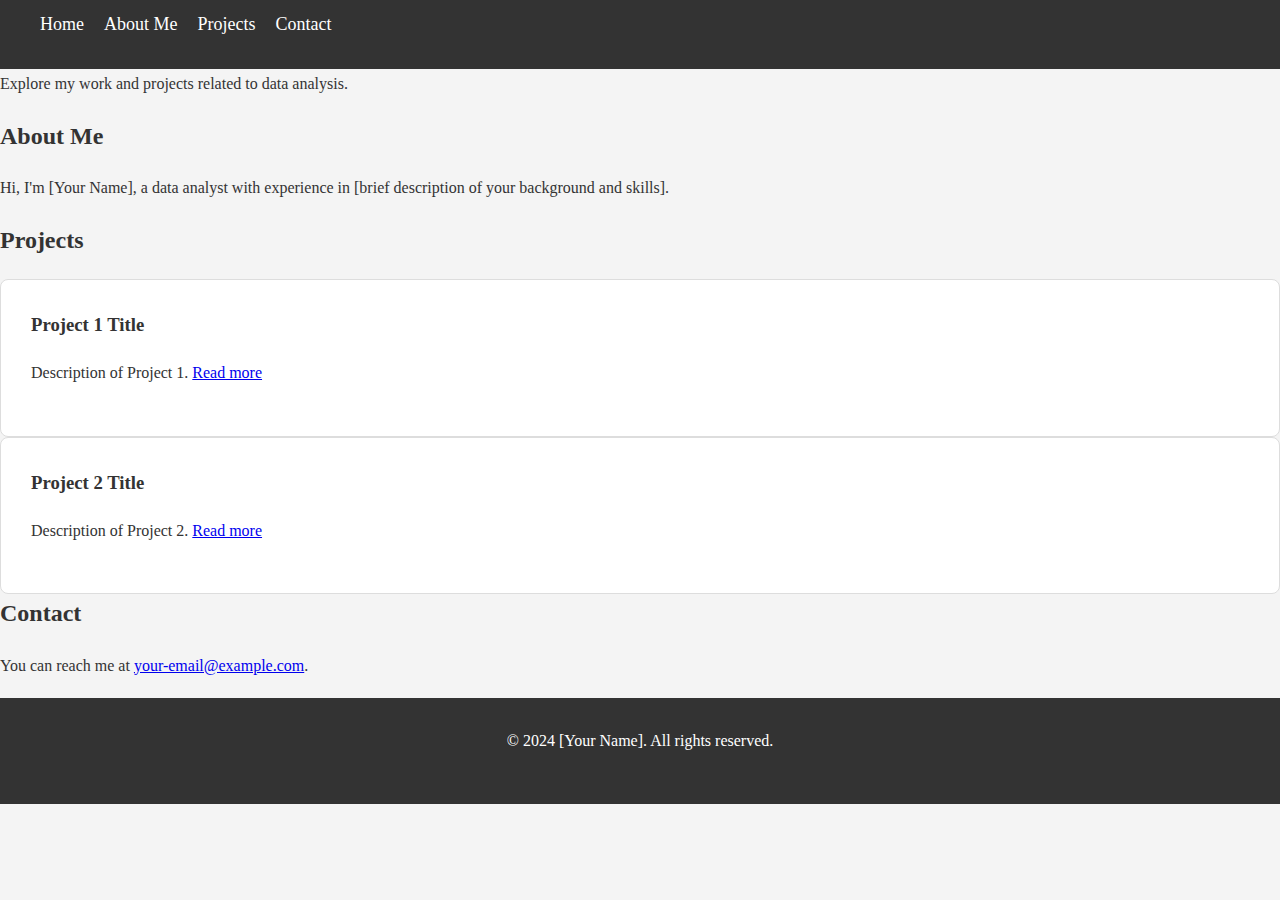
<file: index.html>
<!DOCTYPE html>
<html lang="en">
<head>
    <meta charset="UTF-8">
    <meta name="viewport" content="width=device-width, initial-scale=1.0">
    <title>Data Analyst Portfolio</title>
    <link rel="stylesheet" href="styles.css">
</head>
<body>
    <header>
        <nav>
            <ul>
                <li><a href="#home">Home</a></li>
                <li><a href="#about">About Me</a></li>
                <li><a href="#projects">Projects</a></li>
                <li><a href="#contact">Contact</a></li>
            </ul>
        </nav>
    </header>

    <section id="home">
        <h1>Welcome to My Data Analyst Portfolio</h1>
        <p>Explore my work and projects related to data analysis.</p>
    </section>

    <section id="about">
        <h2>About Me</h2>
        <p>Hi, I'm [Your Name], a data analyst with experience in [brief description of your background and skills].</p>
    </section>

    <section id="projects">
        <h2>Projects</h2>
        <div class="project">
            <h3>Project 1 Title</h3>
            <p>Description of Project 1. <a href="project1.html">Read more</a></p>
        </div>
        <div class="project">
            <h3>Project 2 Title</h3>
            <p>Description of Project 2. <a href="project2.html">Read more</a></p>
        </div>
        <!-- Add more projects as needed -->
    </section>

    <section id="contact">
        <h2>Contact</h2>
        <p>You can reach me at <a href="mailto:your-email@example.com">your-email@example.com</a>.</p>
    </section>

    <footer>
        <p>&copy; 2024 [Your Name]. All rights reserved.</p>
    </footer>
</body>
</html>
</file>
<file: styles.css>
/* Reset some default browser styles */
body, h1, h2, h3, p, ul, form, input, textarea, button {
    margin: 0;
    padding: 0;
    box-sizing: border-box;
}

/* Basic styling for body */
body {
    font-family: "Merriweather", serif;
    line-height: 1.6;
    color: #333;
    background-color: #f4f4f4;
    padding: 0; /* Add padding for general body content */
}

/* Container to wrap sections */
.container {
    width: 80%;
    margin: auto;
    overflow: hidden;
}

/* Header styling */
header {
    background: #333;
    color: #fff;
    padding: 10px 0;
    position: fixed;
    width: 100%;
    top: 0;
    z-index: 1000;
}

header .container {
    display: flex;
    justify-content: space-between;
    align-items: center;
}

header h1 {
    font-size: 25px;
}

header nav {
    display: flex;
}

header ul {
    list-style: none;
    display: flex;
}

header ul li {
    margin-left: 20px;
}

header ul li a {
    color: #fff;
    text-decoration: none;
    font-size: 18px;
}

header ul li a:hover {
    text-decoration: underline;
}

/* Mobile menu toggle */
.menu-toggle {
    display: none;
    font-size: 24px;
    cursor: pointer;
}

@media (max-width: 768px) {
    header .container {
        flex-direction: column;
    }

    header nav {
        display: none;
        width: 100%;
    }

    header nav.active {
        display: flex;
        flex-direction: column;
        align-items: center;
    }

    header ul {
        flex-direction: column;
        width: 100%;
        text-align: center;
    }

    header ul li {
        margin: 10px 0;
    }

    .menu-toggle {
        display: block;
    }
}

/* Section styling */
.section {
    padding: 60px 0;
    background: #fff;
    margin: 100px 0; /* Increased margin for more separation */
    border-radius: 8px;
    box-shadow: 0 0 10px rgba(0, 0, 0, 0.1);
}

.section h2 {
    text-align: center;
    margin-bottom: 30px; /* Increased margin for more separation */
    font-size: 30px;
    color: #444;
}

.projects-grid, .skills-grid {
    display: grid;
    grid-template-columns: repeat(auto-fit, minmax(300px, 1fr));
    gap: 30px; /* Increased gap for more separation */
}

.project, .skill {
    padding: 30px; /* Increased padding for more separation */
    border: 1px solid #ddd;
    border-radius: 8px;
    transition: transform 0.3s, box-shadow 0.3s;
}

.project:hover, .skill:hover {
    transform: translateY(-5px);
    box-shadow: 0 5px 15px rgba(0, 0, 0, 0.1);
}

iframe {
    width: 100%;
    height: 300px;
    border: none;
    margin-top: 10px;
}

footer {
    background: #333;
    color: #fff;
    text-align: center;
    padding: 30px 0; /* Increased padding for more separation */
}

.social-links {
    margin-top: 30px; /* Increased margin for more separation */
    text-align: center;
}

.social-links a {
    color: #fff;
    margin: 0 15px; /* Increased margin for more separation */
    text-decoration: none;
    font-size: 28px;
    display: inline-block;
}

.social-links a:hover {
    text-decoration: underline;
    color: #ddd;
}

/* Contact Form Styling */
form {
    display: flex;
    flex-direction: column;
    gap: 15px; /* Increased gap for more separation */
    margin-top: 30px; /* Increased margin for more separation */
}

form label {
    font-weight: bold;
}

form input, form textarea, form button {
    padding: 15px; /* Increased padding for more separation */
    border: 1px solid #ccc;
    border-radius: 4px;
}

form button {
    background-color: #333;
    color: #fff;
    cursor: pointer;
}

form button:hover {
    background-color: #555;
}

/* Ensure the entire project container is clickable */
.project-link {
    text-decoration: none;
    color: inherit;
    display: block;
}

.project {
    border: 1px solid #ddd;
    border-radius: 8px;
    padding: 30px; /* Increased padding for more separation */
    transition: transform 0.3s, box-shadow 0.3s;
    background-color: #fff;
}

.project:hover {
    transform: translateY(-5px);
    box-shadow: 0 5px 15px rgba(0, 0, 0, 0.1);
}

iframe {
    width: 100%;
    height: 300px;
    border: none;
    margin-top: 10px;
}

.read-more {
    text-decoration: underline;
    color: #0066cc;
    cursor: pointer;
}

/* Spacing adjustments for body, headings, and paragraphs */
h1, h2, h3, p, ul, form, input, textarea, button {
    margin-bottom: 20px; /* Added margin for more separation */
    line-height: 1.6; /* Improved line-height for better readability */
}

ul {
    padding-left: 20px; /* Added padding to ul for indentation */
}
</file>
